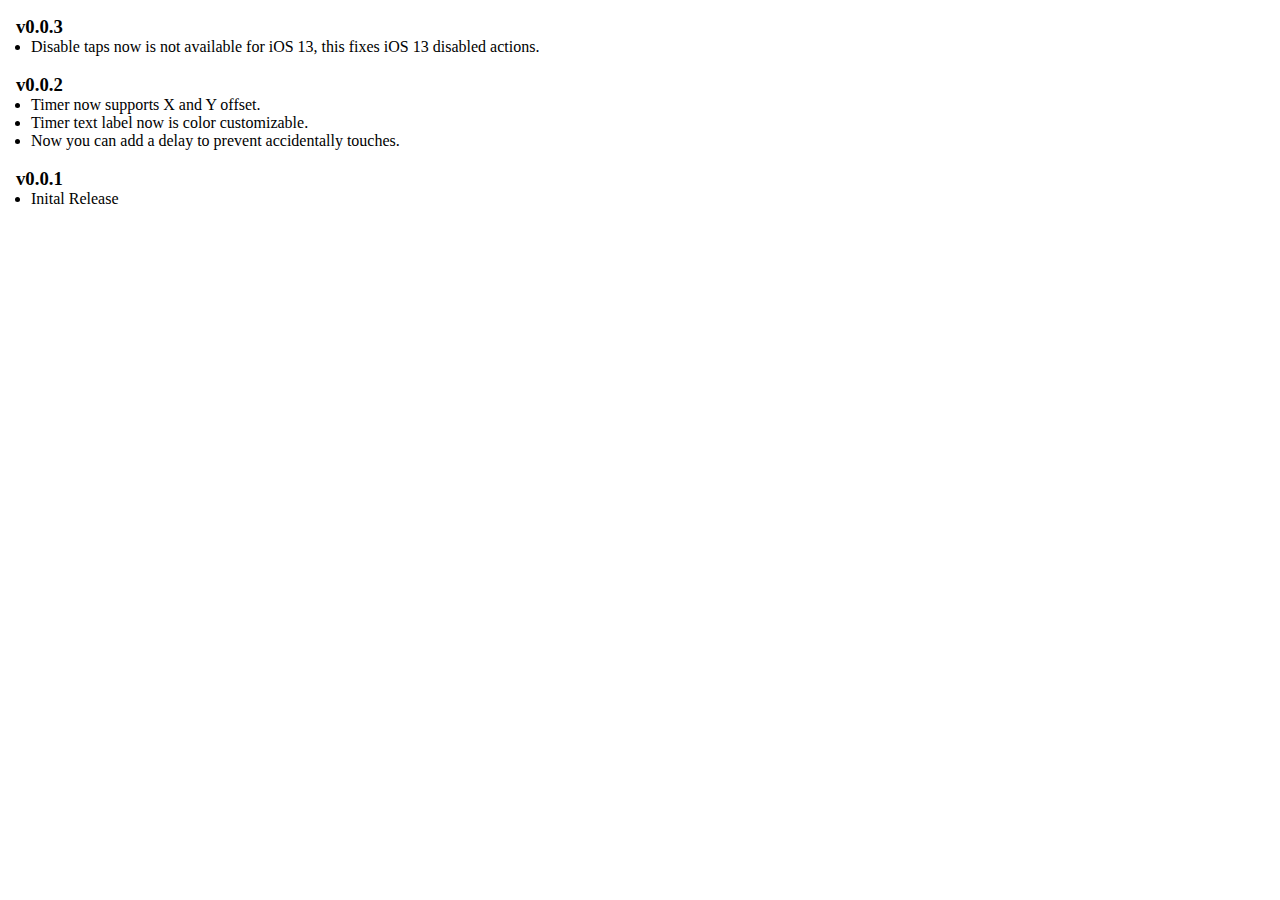
<file: depictions/cucu/changelog.html>
<!DOCTYPE html>
<html>

<head>
    <meta charset="utf-8" />
    <meta name="viewport" content="width=device-width, initial-scale=1.0" />
    <title>Cucu Changelog</title>
    <link rel="stylesheet" type="text/css" href="../css/main.css" />
</head>

<body>
    <div class="container">
        <h3>v0.0.3</h3>
        <ul>
            <li>Disable taps now is not available for iOS 13, this fixes iOS 13 disabled actions.</li>
        </ul>
        <br />

        <h3>v0.0.2</h3>
        <ul>
            <li>Timer now supports X and Y offset.</li>
            <li>Timer text label now is color customizable.</li>
            <li>Now you can add a delay to prevent accidentally touches.</li>
        </ul>
        <br />

        <h3>v0.0.1</h3>
        <ul>
            <li>Inital Release</li>
        </ul>
    </div>
</body>

</html>
</file>
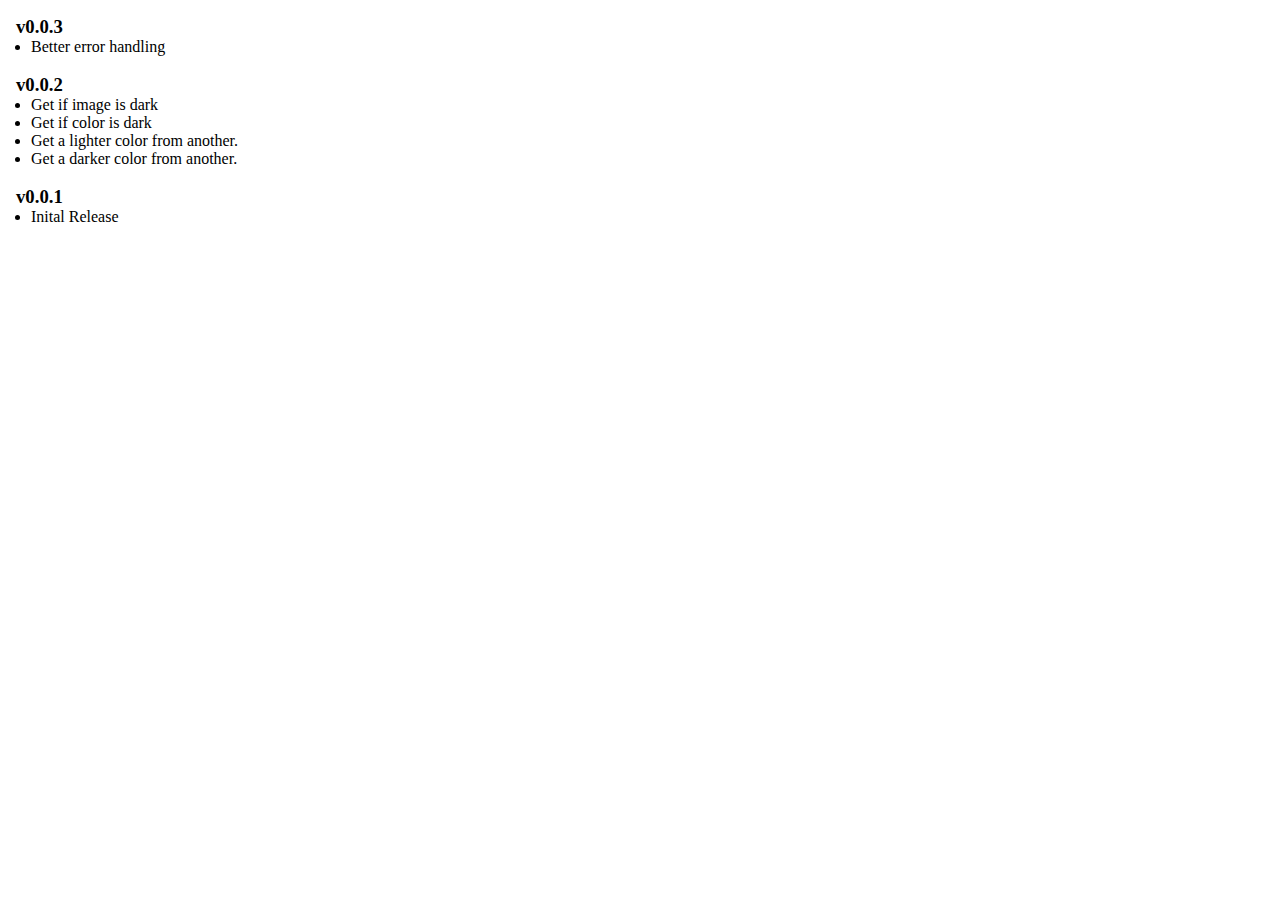
<file: depictions/libkuro/changelog.html>
<!DOCTYPE html>
<html>
<head>
    <meta charset="utf-8">
    <meta name="viewport" content="width=device-width, initial-scale=1.0">
    <title>Visualyzer Changelog</title>
    <link rel="stylesheet" type="text/css" href="../css/main.css">
</head>
<body>
    <div class="container">
        <h3>v0.0.3</h3>
        <ul>
            <li>Better error handling</li>
        </ul>
        <br />

        <h3>v0.0.2</h3>
        <ul>
            <li>Get if image is dark</li>
            <li>Get if color is dark</li>
            <li>Get a lighter color from another.</li>
            <li>Get a darker color from another.</li>
        </ul>
        <br />
        <h3>v0.0.1</h3>
        <ul>
            <li>Inital Release</li>
        </ul>
    </div>
</body>
</html>
</file>
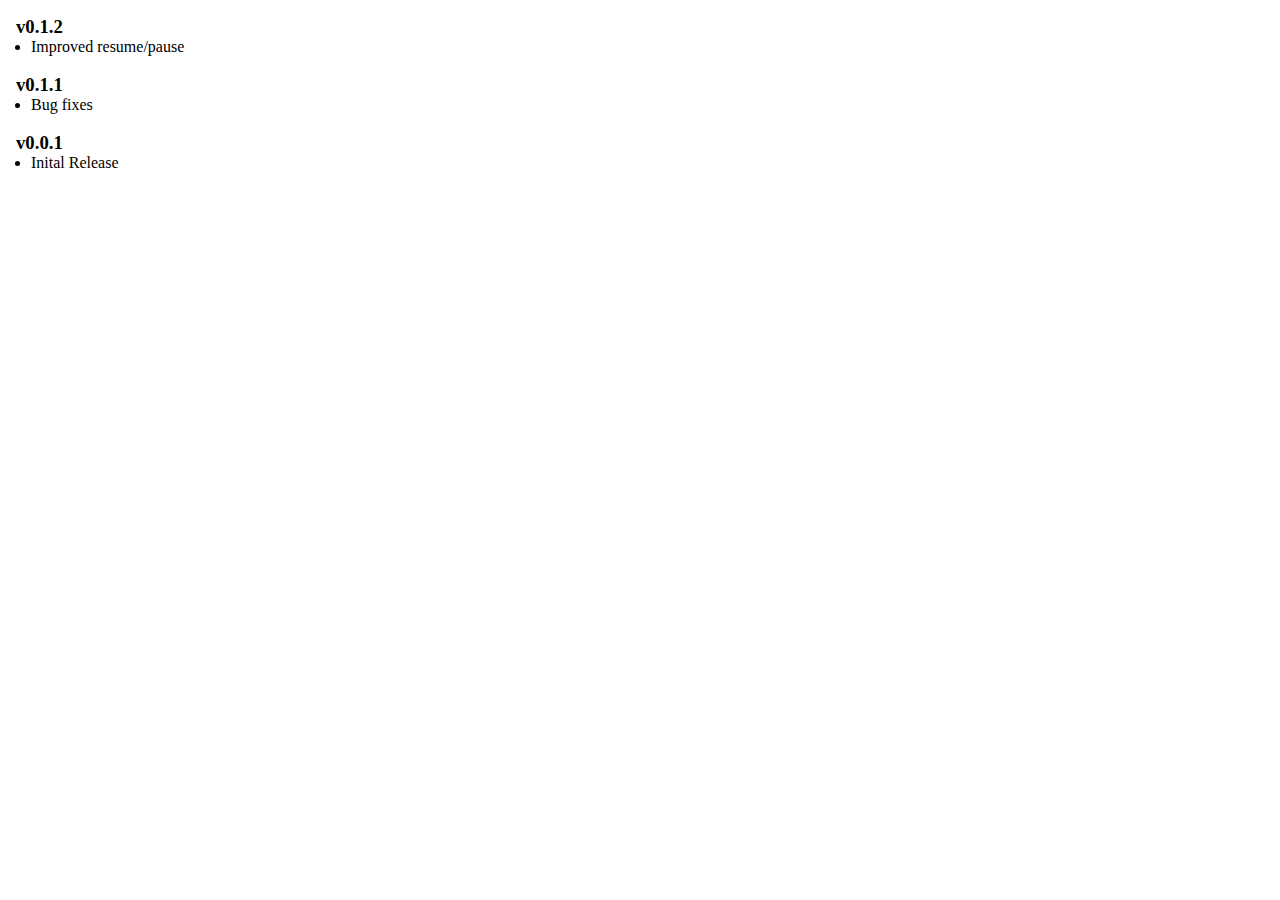
<file: depictions/libsona/changelog.html>
<!DOCTYPE html>
<html>

<head>
    <meta charset="utf-8">
    <meta name="viewport" content="width=device-width, initial-scale=1.0">
    <title>libSona Changelog</title>
    <link rel="stylesheet" type="text/css" href="../css/main.css">
</head>

<body>
    <div class="container">
        <h3>v0.1.2</h3>
        <ul>
            <li>Improved resume/pause</li>
        </ul>
        <br />

        <h3>v0.1.1</h3>
        <ul>
            <li>Bug fixes</li>
        </ul>

        <br />
        <h3>v0.0.1</h3>
        <ul>
            <li>Inital Release</li>
        </ul>
    </div>
</body>

</html>
</file>
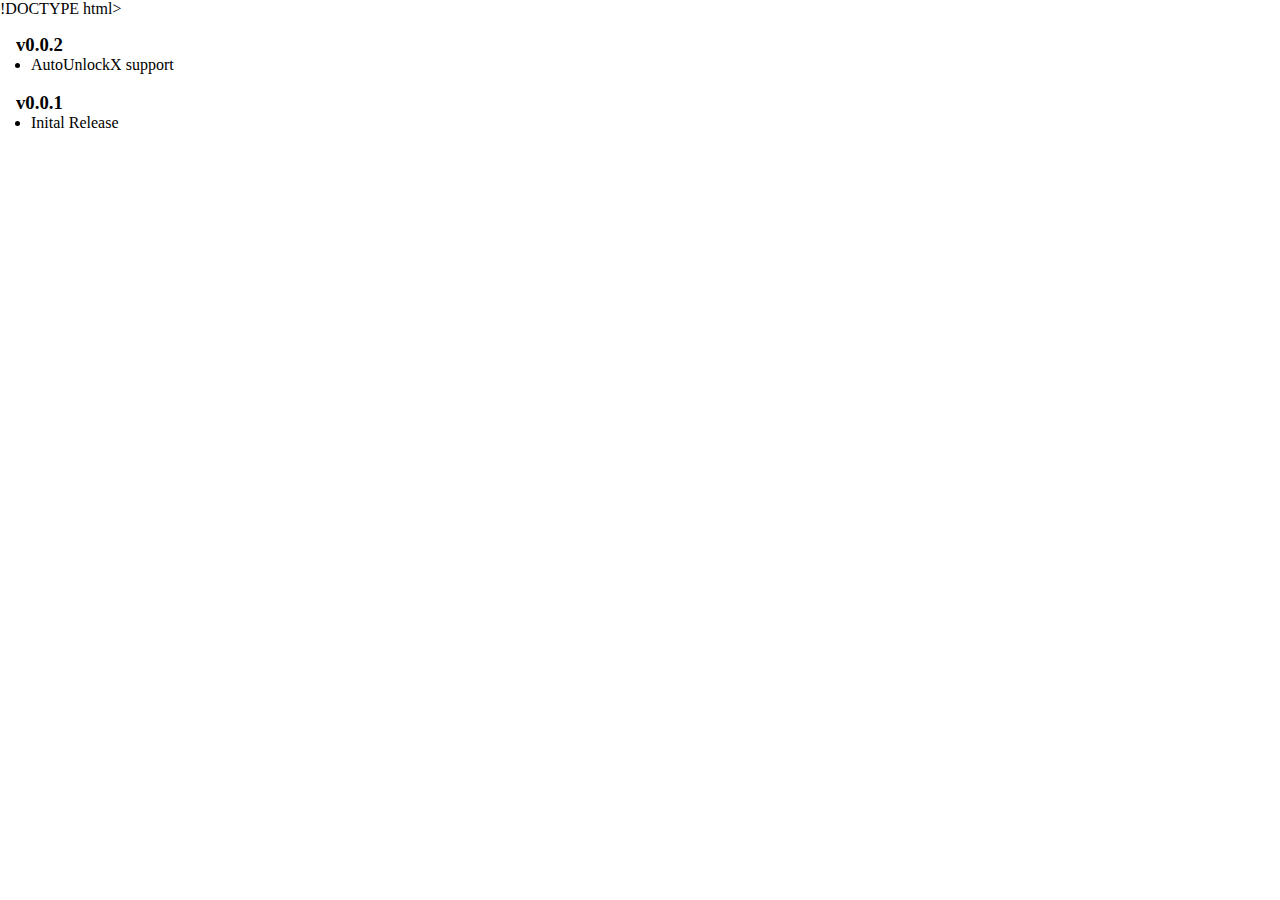
<file: depictions/tako/changelog.html>
!DOCTYPE html>
<html>
  <head>
    <meta charset="utf-8" />
    <meta name="viewport" content="width=device-width, initial-scale=1.0" />
    <title>Tako Changelog</title>
    <link rel="stylesheet" type="text/css" href="../css/main.css" />
  </head>

  <body>
    <div class="container">
      <h3>v0.0.2</h3>
      <ul>
        <li>AutoUnlockX support</li>
      </ul>
      <br />
      <h3>v0.0.1</h3>
      <ul>
        <li>Inital Release</li>
      </ul>
    </div>
  </body>
</html>
</file>
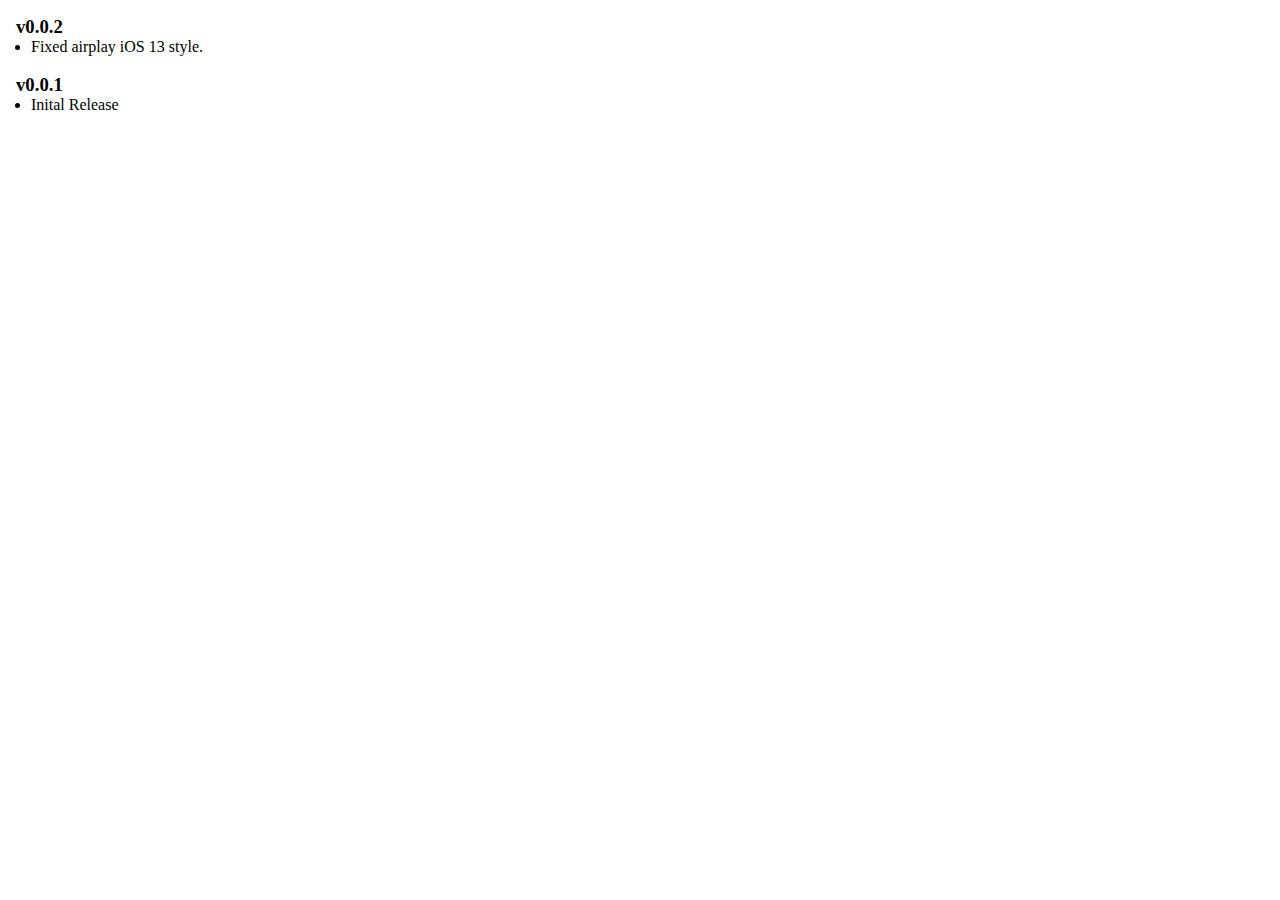
<file: depictions/vide/changelog.html>
<!DOCTYPE html>
<html>

<head>
    <meta charset="utf-8">
    <meta name="viewport" content="width=device-width, initial-scale=1.0">
    <title>Vide Changelog</title>
    <link rel="stylesheet" type="text/css" href="../css/main.css">
</head>

<body>
    <div class="container">
        <h3>v0.0.2</h3>
        <ul>
            <li>Fixed airplay iOS 13 style.</li>
        </ul>
        <br />

        <h3>v0.0.1</h3>
        <ul>
            <li>Inital Release</li>
        </ul>
    </div>
</body>

</html>
</file>
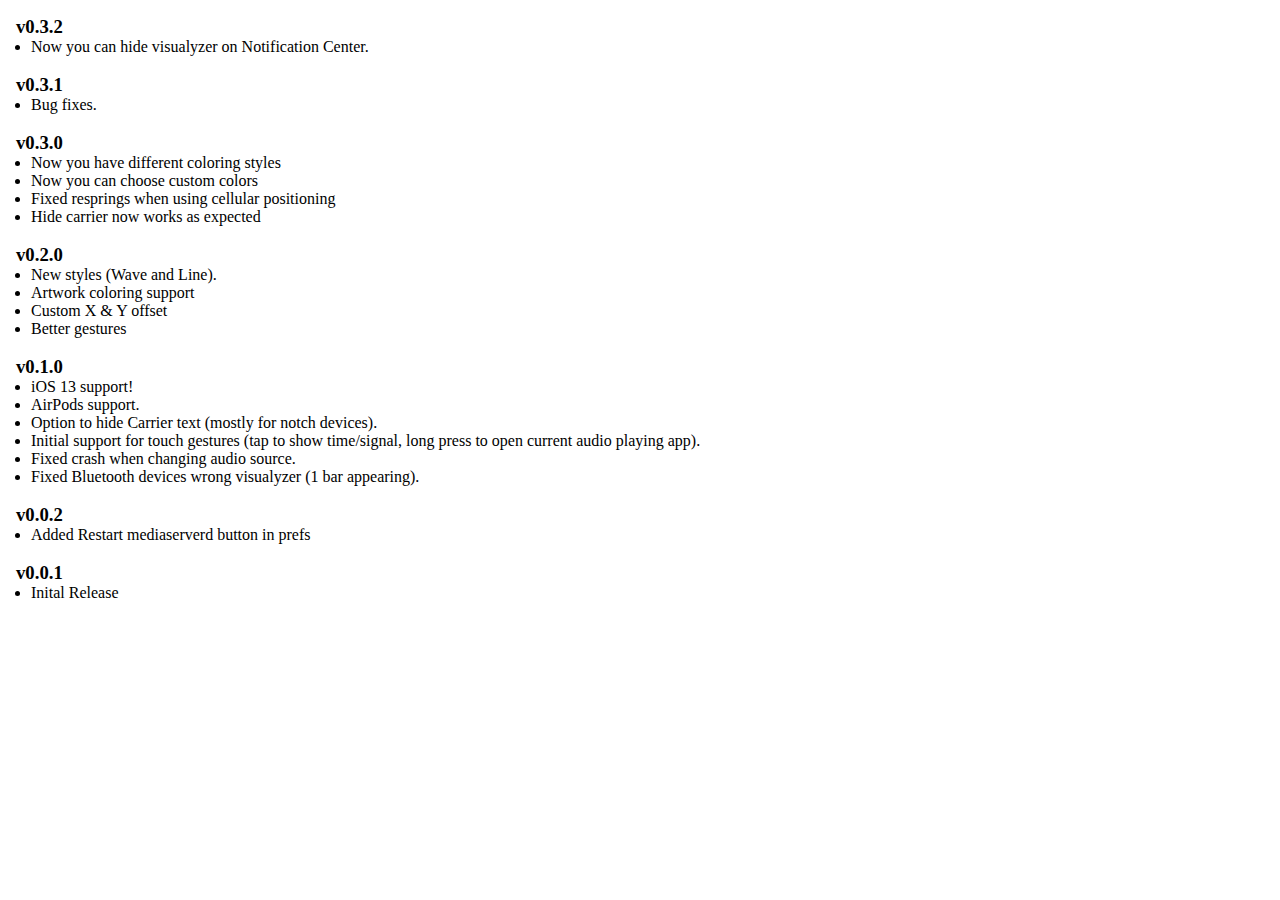
<file: depictions/visualyzer/changelog.html>
<!DOCTYPE html>
<html>

<head>
    <meta charset="utf-8">
    <meta name="viewport" content="width=device-width, initial-scale=1.0">
    <title>Visualyzer Changelog</title>
    <link rel="stylesheet" type="text/css" href="../css/main.css">
</head>

<body>
    <div class="container">
        <h3>v0.3.2</h3>
        <ul>
            <li>Now you can hide visualyzer on Notification Center.</li>
        </ul>
        <br>

        <h3>v0.3.1</h3>
        <ul>
            <li>Bug fixes.</li>
        </ul>
        <br>
        <h3>v0.3.0</h3>
        <ul>
            <li>Now you have different coloring styles</li>
            <li>Now you can choose custom colors</li>
            <li>Fixed resprings when using cellular positioning</li>
            <li>Hide carrier now works as expected</li>
        </ul>
        <br>

        <h3>v0.2.0</h3>
        <ul>
            <li>New styles (Wave and Line).</li>
            <li>Artwork coloring support</li>
            <li>Custom X & Y offset</li>
            <li>Better gestures</li>
        </ul>
        <br>

        <h3>v0.1.0</h3>
        <ul>
            <li>iOS 13 support!</li>
            <li>AirPods support.</li>
            <li>Option to hide Carrier text (mostly for notch devices).</li>
            <li>Initial support for touch gestures (tap to show time/signal, long press to open current audio playing
                app).</li>

            <li>Fixed crash when changing audio source.</li>
            <li>Fixed Bluetooth devices wrong visualyzer (1 bar appearing).</li>
        </ul>
        <br>

        <h3>v0.0.2</h3>
        <ul>
            <li>Added Restart mediaserverd button in prefs</li>
        </ul>

        <br>

        <h3>v0.0.1</h3>
        <ul>
            <li>Inital Release</li>
        </ul>
    </div>
</body>

</html>
</file>
<file: depictions/css/main.css>
* {
	margin:0;
	padding:0;
	outline:0;
}

html, body {
	max-width: 100vw;
}

a {
	text-decoration: none;
	color: blue;
	font-weight: bold;
}

img#package-banner {
	width: 100%;
	height: auto;
}

.screenshot-scroller {
	height:400px;
  overflow-x: scroll;
  overflow-y: hidden;
}

.screenshot-scroller ul {
	list-style: none;
	white-space:nowrap;
	margin-right: 15px;
  margin-left: 15px;
  transform: translateY(10px);
}

.screenshot-scroller li {
	margin-left:15px;
	margin-right:15px;
	text-align:center;
	display: inline-block;

}

.screenshot-scroller img {
	height: 380px;
  width: auto;
  border-radius: 8px;
}

.container {
	padding: 1em;	
}

.container ul {
	margin-left: 15px;
}

#dev-twitter img {
  filter: invert(100%);
  -webkit-filter: invert(100%);
}

@media (prefers-color-scheme: dark) {
  body{
    background-color: black;
    color: white;
  }	

  a {
  	color: lightblue;
  }

  #dev-twitter img {
  	filter: invert(0%);
  	-webkit-filter: invert(0%);
	}
}
</file>
